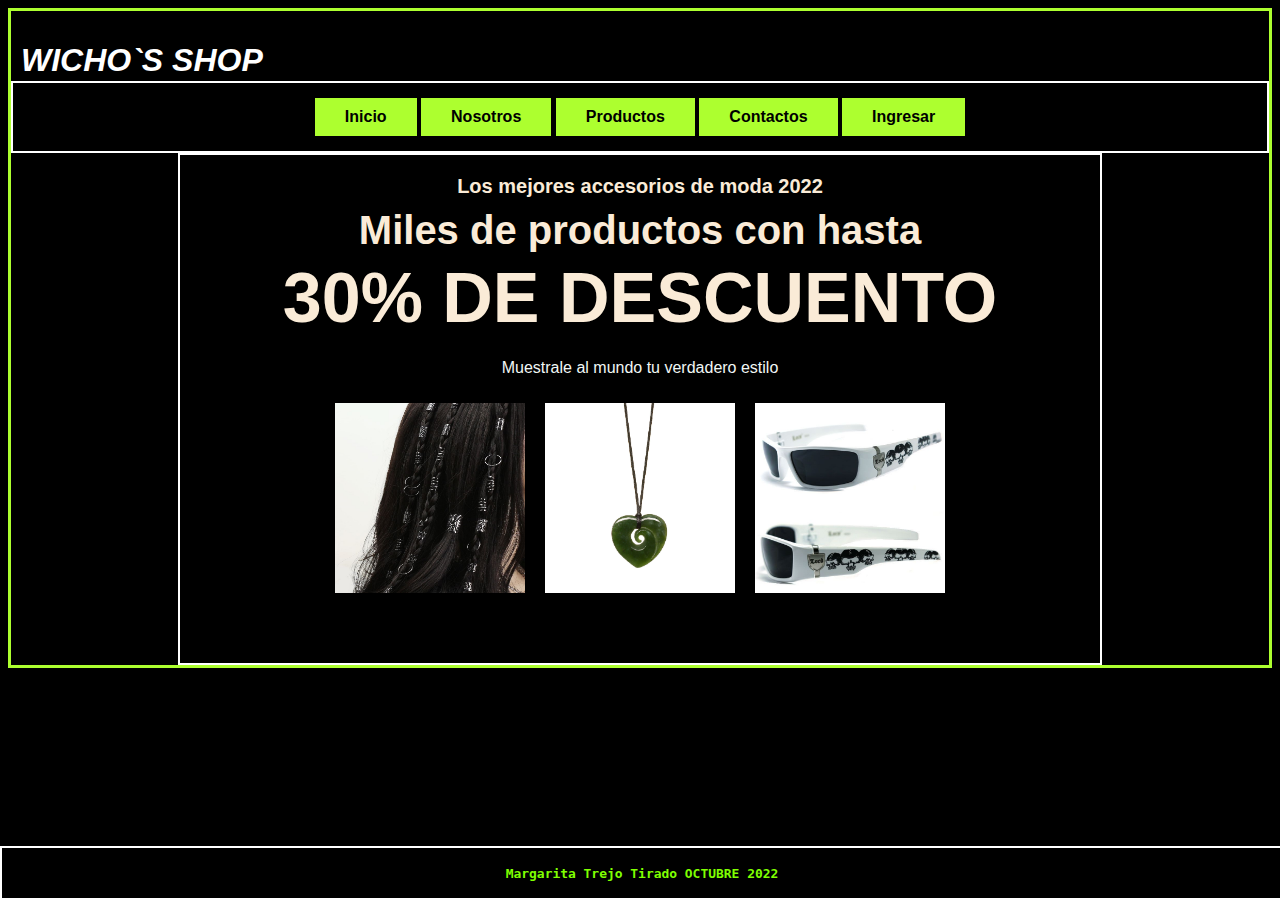
<file: index.html>
<!DOCTYPE html>
<html lang="en">

<head>
    <meta charset="UTF-8">
    <meta http-equiv="X-UA-Compatible" content="IE=edge">
    <meta name="viewport" content="width=device-width, initial-scale=1.0">
    <title>Wicho`s</title>
    <link rel="stylesheet" href="/css/estilos.css">
</head>

<body>

    <div class="contenedor">

        <header id="encabezado">
            <i>
                <h1>WICHO`S SHOP</h1>
            </i>
        </header>
        <center>
            <nav id=" barraNav">
                <b>
                    <a href="/index.html" class="enlaceNav">Inicio</a>
                    <a href="/html/nosotros.html" class="enlaceNav">Nosotros</a>
                    <a href="/html/productos.html" class="enlaceNav">Productos</a>
                    <a href="/html/contactos.html" class="enlaceNav">Contactos</a>
                    <a href="/html/login.html" class="enlaceNav">Ingresar</a>
                </b>

            </nav>

            <section id="seccion">
                <h4 style="font-size: 20px;">Los mejores accesorios de moda 2022</h4>
                <h2 style="font-size: 40px; margin: 5px;">Miles de productos con hasta</h2>
                <h1 style="font-size: 70px; margin: 5px;">30% DE DESCUENTO</h1>
                <div class="imagenes">
                    <div id="promo">
                        <p>Muestrale al mundo tu verdadero estilo</p>


                    </div>

                    <div id="columnas">
                        <div class="imgs">
                            <picture class="ch"><img src="/img/tubosCabello.jpg" alt=""></picture>
                            <picture class="ch"><img src="/img/collarCorazon.jpg" alt=""></picture>
                            <picture class="ch"><img src="/img/GafasBlancas.jpg" alt=""></picture>
                        </div>


                    </div>

                </div>
            </section>

            <footer id="pie" class="fijar">
                <h5>Margarita Trejo Tirado OCTUBRE 2022</h5>
            </footer>
    </div>
    </center>
</body>

</html>
</file>
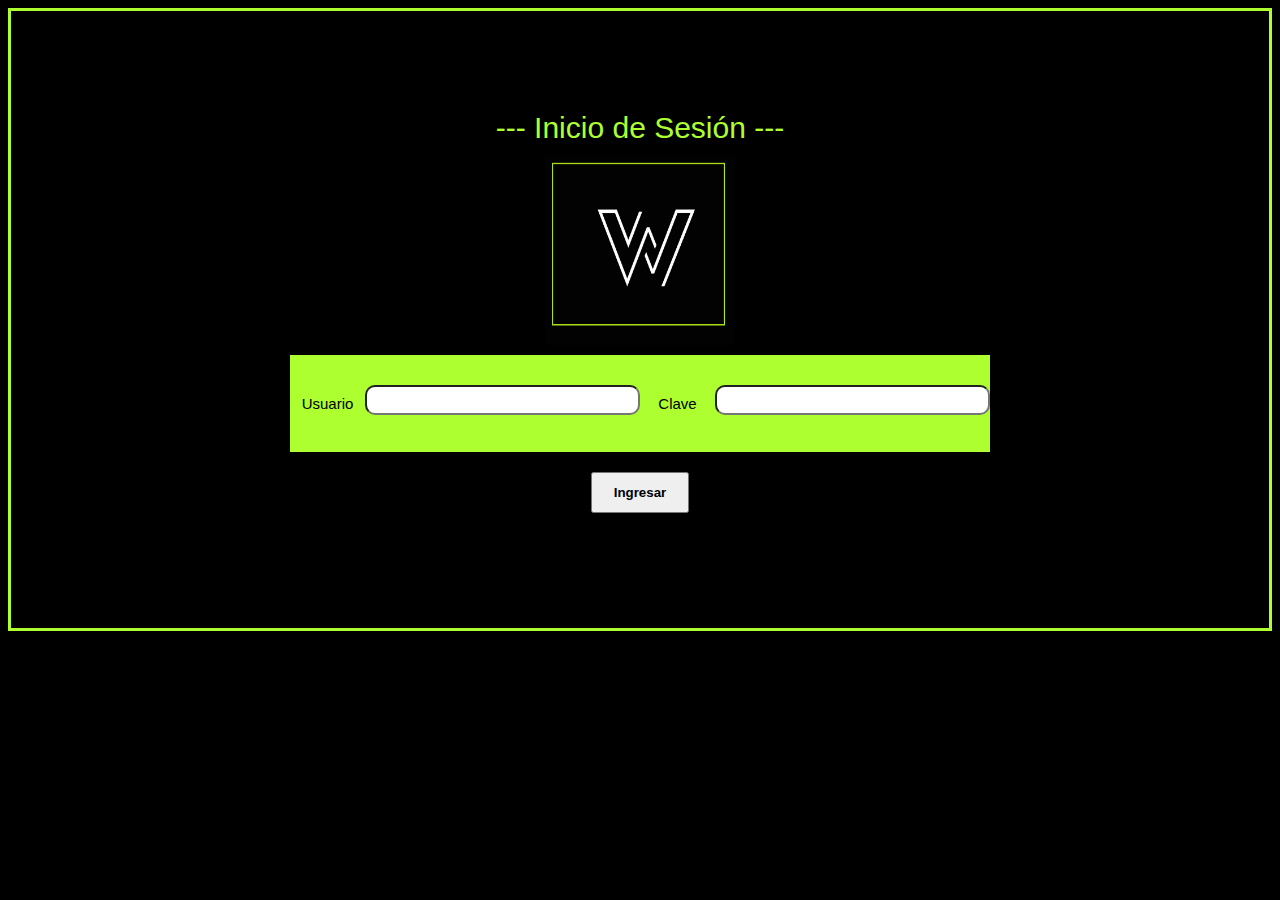
<file: login.html>
<!DOCTYPE html>
<html lang="en">

<head>
    <meta charset="UTF-8">
    <meta http-equiv="X-UA-Compatible" content="IE=edge">
    <meta name="viewport" content="width=device-width, initial-scale=1.0">
    <title>Inicia sesion</title>
    <link rel="stylesheet" href="/css/estilos.css">
</head>

<body>
    <center>
    <header id="Enzabechado" style="color: greenyellow; font-size: 30px;">--- Inicio de Sesión ---</header>
    <div class="contenedorVerde">
        
            <picture>
                <img src="/img/LOGO.png" alt="">
            </picture>
        
        <div id="cuadroVerde">
            <label class="usu" for="">Usuario</label>
            <input class="usu" type="text">
            <br>
            <label class="usu" for="">Clave</label>
            <input class="usu" type="text">
        </div>

        <button id="ingresar"><h4>Ingresar</h4></button>
    </div>
    </center>
</body>

</html>
</file>
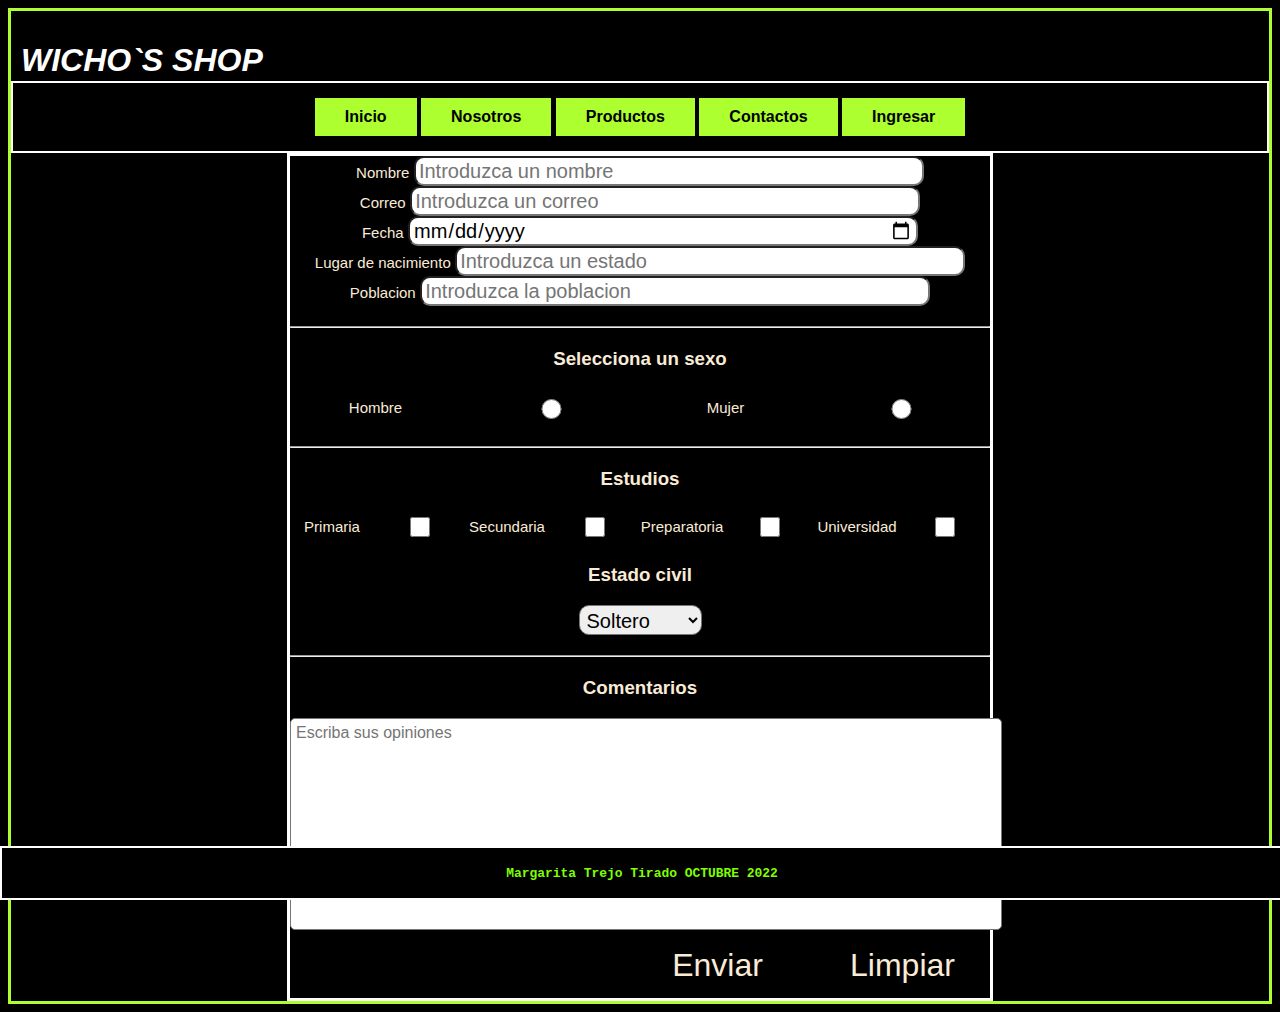
<file: html/contactos.html>
<!DOCTYPE html>
<html lang="en">

<head>
    <meta charset="UTF-8">
    <meta http-equiv="X-UA-Compatible" content="IE=edge">
    <meta name="viewport" content="width=device-width, initial-scale=1.0">
    <title>Document</title>
    <link rel="stylesheet" href="/css/estilos.css">
</head>

<body>
    <div class="contenedor">

        <header id="encabezado">
            <i>
                <h1>WICHO`S SHOP</h1>
            </i>
        </header>

        <nav id=" barraNav">
            <b>
                <a href="/index.html" class="enlaceNav">Inicio</a>
                <a href="/html/nosotros.html" class="enlaceNav">Nosotros</a>
                <a href="/html/productos.html" class="enlaceNav">Productos</a>
                <a href="/html/contactos.html" class="enlaceNav">Contactos</a>
                <a href="/html/login.html" class="enlaceNav">Ingresar</a>
            </b>

        </nav>

        <section id="seccionCont">
            <form action="2020030301@upsin.edu.mx" method="post">
                <center>
                    <div>
                        <label for="nombre">Nombre</label>
                        <input type="text" id="nombre" name="name" placeholder="Introduzca un nombre" required />
                    </div>
                    <div><label for="correo">Correo</label>
                        <input type="email" id="correo" name="correo" placeholder="Introduzca un correo" required
                            pattern="[a-z0-9,_+-%]+@+[a-z0-9]+.+[a-z]" />
                    </div>
                    <div><label for="fecha">Fecha</label>
                        <input type="date" id="fecha" name="fecha" min="2022-01-01" max="2022-12-31" required />
                    </div>
                    <div><label for="lugar">Lugar de nacimiento</label>
                        <input list="estados" id="lugar" name="lugar" placeholder="Introduzca un estado" required />
                    </div>
                    <div>
                        <datalist id="estados" name="estados">
                            <option value="Tijuana"></option>
                            <option value="Sonora"></option>
                            <option value="Nayarit"></option>
                            <option value="Jalisco"></option>
                            <option value="Durango"></option>
                        </datalist>
                    </div>
                    <div><label for="poblacion">Poblacion</label>
                        <input type="text" id="poblacion" name="poblacion" placeholder="Introduzca la poblacion"
                            required />
                    </div>
                    <hr />

                    <div class="seccion">
                        <h3 class="encabezado">Selecciona un sexo</h3>
                        <div class="labels">
                            <label for="masculino">Hombre</label>
                            <input type="radio" name="sexo" id="masculino" />
                            <label for="femenino">Mujer</label>
                            <input type="radio" name="sexo" id="femenino" />
                        </div>
                    </div>

                    <hr />

                    <div class="seccion">
                        <h3 class="encabezado">Estudios</h3>
                        <div class="labels">
                            <label for="primaria">Primaria</label>
                            <input type="checkbox" name="primaria" id="primaria" />
                            <label for="secundaria">Secundaria</label>
                            <input type="checkbox" name="secundaria" id="secundaria" />
                            <label for="preparatoria">Preparatoria</label>
                            <input type="checkbox" name="preparatoria" id="preparatoria" />
                            <label for="universidad">Universidad</label>
                            <input type="checkbox" name="universidad" id="universidad" />
                        </div>
                    </div>


                    <h3>Estado civil</h3>
                    <select name="edocivil" id="edocivil">
                        <option value="1">Soltero</option>
                        <option value="2">Casado</option>
                        <option value="3">viudo</option>
                        <option value="4">Divorciado</option>
                    </select>

                    <hr />

                    <h3>Comentarios</h3>
                    <textarea name="comentario" id="comentario" placeholder="Escriba sus opiniones"></textarea>

                    <div class="botones">
                        <input type="submit" value="Enviar" class="boton" />
                        <input type="reset" value="Limpiar" class="boton" />
                    </div>
                </center>
            </form>
        </section>




        </section>

        <footer id="pie" class="fijar">
            <h5>Margarita Trejo Tirado OCTUBRE 2022</h5>
        </footer>
    </div>

</body>

</html>
</file>
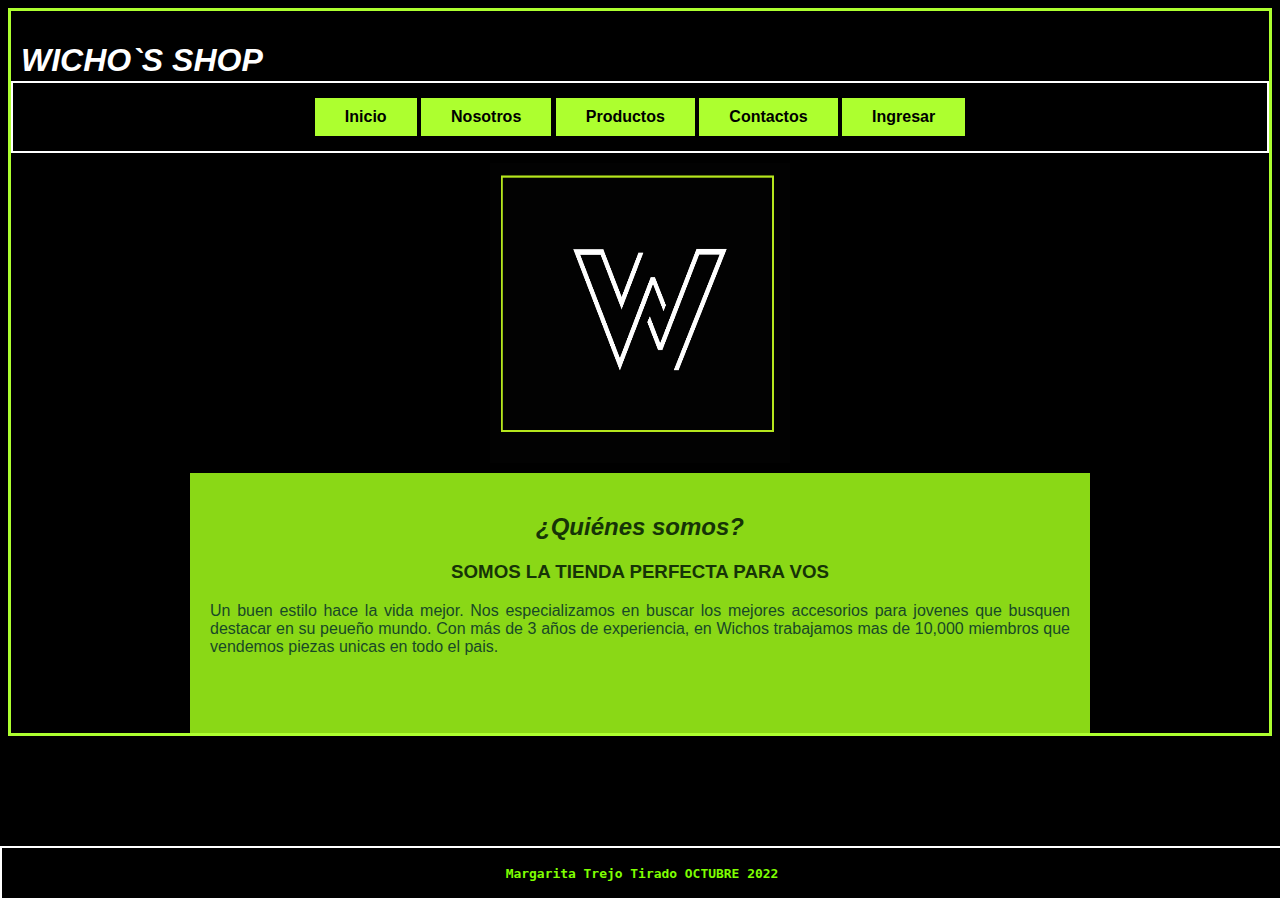
<file: html/nosotros.html>
<!DOCTYPE html>
<html lang="en">

<head>
    <meta charset="UTF-8">
    <meta http-equiv="X-UA-Compatible" content="IE=edge">
    <meta name="viewport" content="width=device-width, initial-scale=1.0">
    <title>Wicho`s - nosotros</title>
    <link rel="stylesheet" href="/css/estilos.css">
</head>

<body>
    <div class="contenedor">

        <header id="encabezado">
            <i>
                <h1>WICHO`S SHOP</h1>
            </i>
        </header>

        <nav id=" barraNav">
            <b>
                <a href="/index.html" class="enlaceNav">Inicio</a>
                <a href="/html/nosotros.html" class="enlaceNav">Nosotros</a>
                <a href="/html/productos.html" class="enlaceNav">Productos</a>
                <a href="/html/contactos.html" class="enlaceNav">Contactos</a>
                <a href="/html/login.html" class="enlaceNav">Ingresar</a>
            </b>

        </nav>
        <center>
            <section class="seccionNos">
                <picture class="LOGO">
                    <img id="logo" src="/img/LOGO.png" alt="">

                </picture>

                <div id="nosotros">
                    <center>
                        <h2>
                            <i>
                                ¿Quiénes somos?
                            </i>
                        </h2>
                        <b>
                            <h3>SOMOS LA TIENDA PERFECTA PARA VOS</h3>
                    </center>
                    </b>
                    <p style="color: rgb(24, 73, 39);">
                        Un buen estilo hace la vida mejor.
                        Nos especializamos en buscar los mejores accesorios para jovenes que busquen
                        destacar en su peueño mundo. Con más de 3 años de experiencia, en Wichos
                        trabajamos mas de 10,000 miembros que vendemos piezas unicas en todo el pais.

                    </p>

                </div>

            </section>
        </center>
        <footer id="pie" class="fijar">
            <h5>Margarita Trejo Tirado OCTUBRE 2022</h5>
        </footer>
    </div>
</body>

</html>
</file>
<file: css/estilos.css>
body{
    
    border: 3px solid greenyellow;
    background-color: black;
    font-family: 'Franklin Gothic Medium', 'Arial Narrow', Arial, sans-serif;
    
}

#contenedor{
    display:flex;
    flex-direction: row;

}

h4{
    margin: 10px 15px;
}



#encabezado{
    font-family: 'Franklin Gothic Medium', 'Arial Narrow', Arial, sans-serif;
    background-color: rgb(0, 0, 0);
    color: rgb(255, 255, 255);
    height: 50px;
    padding: 10px 10px;
    align-items: flex-start;
}   
p{
    color: rgb(241, 247, 245);
}

#titulo{
    margin: 10px 20px 0px;
    font-family: 'Franklin Gothic Medium', 'Arial Narrow', Arial, sans-serif;
}

.enlaceNav{
    font-family: 'Franklin Gothic Medium', 'Arial Narrow', Arial, sans-serif;
 display: inline-block;
 color: black;
 background-color: greenyellow;
 padding: 10px 30px;
 text-decoration: none;

}

/* Cambiar color cauando el cursor seleccione */
.enlaceNav:hover{
    background: black;
    color: greenyellow;
    
}

/* contenedor padre NAV */
nav{
    display: flex;
    justify-content: center;
    background: rgb(0, 0, 0);
    padding: 15px;
    border: 2px solid white;
}

#seccion{
    background-color: black;
    color: antiquewhite;
    font-family: 'Franklin Gothic Medium', 'Arial Narrow', Arial, sans-serif;
    width: 900px;
    padding: 10px;
    border: 2px solid white;
}

#columnas{
    justify-content: center;
    font-family: 'Franklin Gothic Medium', 'Arial Narrow', Arial, sans-serif;
    margin-bottom: 30px;
}


.imagenes{
    display: flex;
    color: blanchedalmond;
    flex-direction: row;
    flex-wrap: wrap;
    justify-content: space-around;
    
}


#promo{
    display: inline-block;
    font-family: 'Franklin Gothic Medium', 'Arial Narrow', Arial, sans-serif;
}

.imgs{
 
    display: flex;
    margin-bottom: 20px;

}
ch{
    display: flex;
    margin-bottom: 20px;
}





picture img{
    height: 190px;
    width: 190px;
    margin: 10px 10px;
    margin-bottom: 10px;
    display: flex;
    justify-content: space-around;
}

#descripcion{
    margin: 5px 5px 5px;
}


#pie{
    width: 100%;
    background-color:rgb(0, 0, 0);
    color: chartreuse;
    height: 50px;
    display: flex;
    align-items: center;
    justify-content: space-around;
    border: 2px solid white;
    font-size: larger;
    font-family: monospace;

}
.fijar{
    position: fixed;
    left: 0px;
    bottom: 0px;
}

/* PRODUCTOS___________________________________________________________ */

/*#fila1{
    margin-top: 10px;
    display: flex;
    color: blanchedalmond;
    flex-direction: row;
    flex-wrap: wrap;
    justify-content: space-around;
}

#fila2{
    margin-top: 10px;
    display: flex;
    color: blanchedalmond;
    flex-direction: row;
    flex-wrap: wrap;
    justify-content: space-around;
}*/

.op{
    font-family: 'Franklin Gothic Medium', 'Arial Narrow', Arial, sans-serif;
     display: inline-block;
     color: black;
     background-color: rgb(181, 186, 174);
     padding: 5px 15px;
     text-decoration: none;
     justify-content: space-around;
    }

/* Cambiar color cauando el cursor seleccione */
.op:hover{
    background: greenyellow;;
    color: black;
}

#seccionProductos{
    margin: auto;
    display: flex;
    flex-wrap: wrap;
    width: 900px;
    justify-content: space-around;
    border: sollid 2px white;
}
.productos img{
    width: 180px;
    
}

.productos{

    border: solid greenyellow ;
    width: 2px;
    padding-bottom: 10px;
    margin-bottom: 2%;
    align-items: center;
    justify-content: space-around;
    flex-wrap: wrap
    display-flex;
    flex-direction: row;
}

.productos:hover{
    background-color: rgb(33, 34, 33);
    color: greenyellow;
}

.precio{
    color: chartreus;
}

.estiloProducto{
    color: wheat;
}

/* CONTACTOS ________________________________________________- */

#seccionCont{
    background-color: black;
    color: antiquewhite;
    font-family: 'Franklin Gothic Medium', 'Arial Narrow', Arial, sans-serif;
    align-content: center;
    width: 700px;
    border: solid white;
    margin: auto;
    display: flex;
    flex-direction: column;
    
}

input, label, option{
    width: 500px;
}
input, select {
    height: 20px;
    padding: 3px;
    border-radius: 10px;
    
    font-size: 20px;
    font-family: 'Franklin Gothic Medium', 'Arial Narrow', Arial, sans-serif;
}
select{
    height: 30px;
    font-size: 20px;
}
label {
    font-size: 15px;
    font-family: 'Franklin Gothic Medium', 'Arial Narrow', Arial, sans-serif;
    margin: 10px 0;
}

textarea {
    font-family: 'Franklin Gothic Medium', 'Arial Narrow', Arial, sans-serif;
    font-size: 16px;
    padding: 5px;
    width: 100%;
    height: 200px;
    border-radius: 5px;
    resize: none;
}

hr {
    margin: 20px 0;
}


.seccionCont {
    background-color: var(--primario);
    padding: 10px;
    border-radius: 5px;
    border: 2px solid var(--oscuro);
    width: 900px;
    font-family: 'Franklin Gothic Medium', 'Arial Narrow', Arial, sans-serif;
}

.labels {
    display: flex;
    flex-direction: row;
    justify-content: start;
    align-items: center;
    
}

.botones {
    display: flex;
    flex-direction: row;
    justify-content: end;
    gap: 10px;
    margin: 10 px 0;
}

.boton {
    height: 4rem;
    width: 25%;
    font-family: 'Franklin Gothic Medium', 'Arial Narrow', Arial, sans-serif;
    font-size: 2rem;
    border: 1px solid var(--oscuro);
    border-radius: 0.5rem;
    background-color: var(--primario);
    color: var(--oscuro);
}

.boton:hover {
    cursor: pointer;
}

.boton:focus {
    background-color: #18dae0;
    color: var(--oscuro);
}

#comentario{
    width: 700px;
}



/* NOSOTROS_________________________________________________________ */

#nosotros{
font-family: 'Franklin Gothic Medium', 'Arial Narrow', Arial, sans-serif;
background-color: rgb(138, 216, 22);
color: rgb(0, 0, 0);
height: 220px;
text-align: justify;
border: sollid 2px white;
padding: 20px;
color: rgb(22, 52, 7);


}
.seccionNos{
    width: 900px;
    margin: auto;
    border: sollid 2px white;
}

.LOGO{
    display: flex;
    justify-content: center;
    border: sollid 2px white;
    color: antiquewhite;
    width: 900px;
}
#logo{
    height: 300px;
    width: 300px;
}

/*Login ______________________________________________________________*/
#Enzabechado{
    padding-top: 100px;
}
#cuadroVerde{
    padding-top: 30px;
    padding-bottom: 30px;
    width: 700px;
    background-color: greenyellow;
    display: flex;
    margin: auto;
    

}
#ingresar{
    margin-top: 20px;
}
.contenedorVerde{
    padding-bottom: 115px;
    
}
#seccionAdm{
    
        background-color: black;
        color: antiquewhite;
        font-family: 'Franklin Gothic Medium', 'Arial Narrow', Arial, sans-serif;
        align-content: center;
        width: 900px;
        height: 600px;
        border: solid white;
        margin: auto;
        display: flex;
        flex-direction: column;
        
}

#contenedorE{
    
    align-items: center;
    background-color: black;
    color: rgb(122, 190, 39);
}

#back{
    height: 30px;
    background-color: greenyellow ;
    color: black;
    text-decoration: none;
}
</file>
